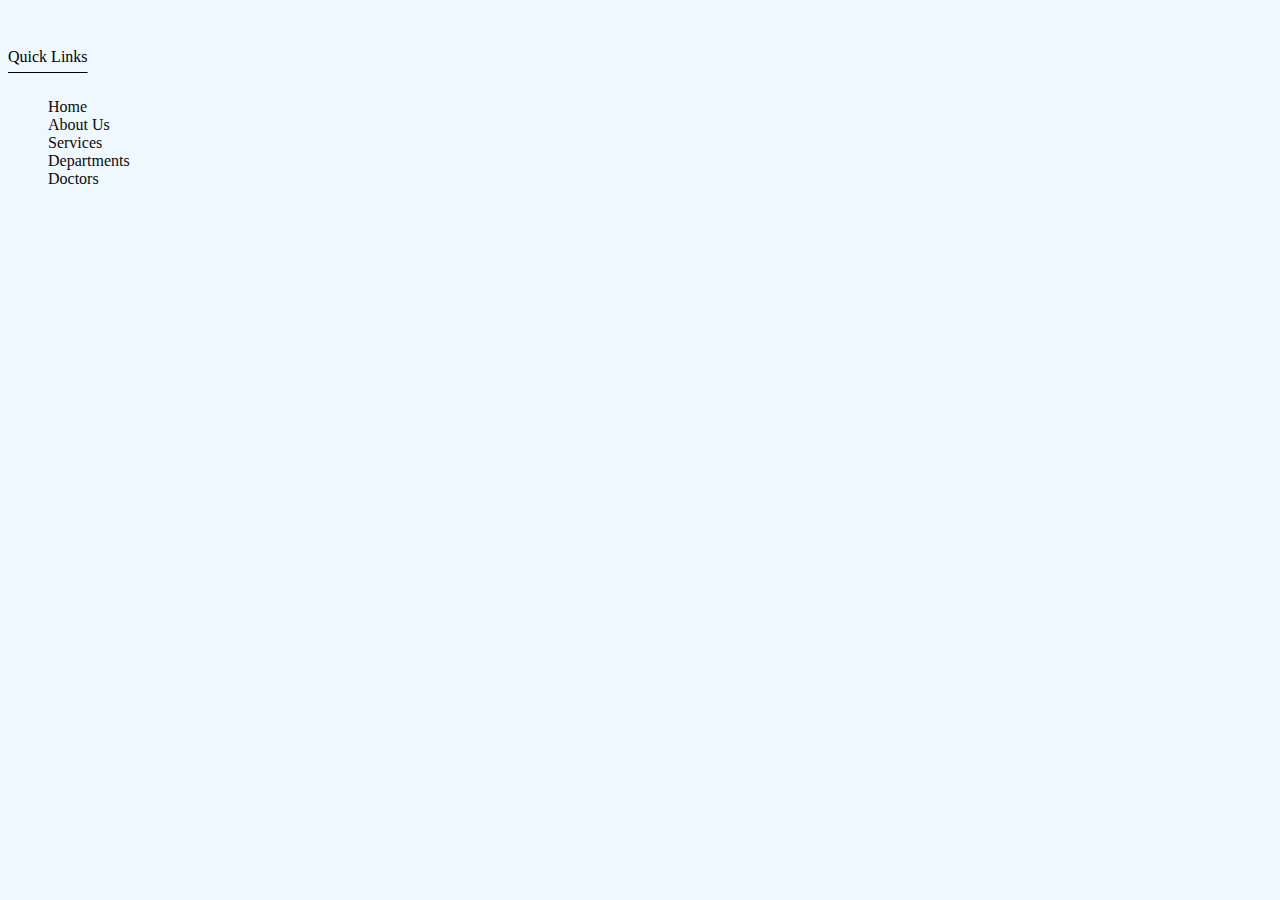
<file: Animation Hover Line Making/index.html>
<!DOCTYPE html>
<html lang="en">

<head>
    <meta charset="UTF-8">
    <meta name="viewport" content="width=device-width, initial-scale=1.0">
    <title>Animation Line Making</title>
</head>

<body>
    <!--*********************************************
     Animation Line making design with Hover Effect
     *********************************************** -->

    <div class="footer-2--div">
        <p class="footer-subheading"> Quick Links</p>
        <ul>
            <li> <a href="index.html"> Home </a> </li>
            <li> <a href="index.html"> About Us </a> </li>
            <li> <a href="index.html"> Services </a> </li>
            <li> <a href="index.html"> Departments </a> </li>
            <li> <a href="index.html"> Doctors </a> </li>
        </ul>

    </div>

    <style>
        body{
            background-color: aliceblue;
        }
        .footer-2--div {
            margin-top: 3rem;

            & p {
                text-decoration: underline;
                text-underline-offset: .6rem;
            }
        }

        .footer-2--div ul {
            margin-top: 2rem;
            list-style: none;

        }

        li a {
            color: #0b0b0b;
            position: relative;
            text-decoration: none;
        }

        li a::before {
            content: "";
            position: absolute;
            display: block;
            width: 100%;
            height: .2rem;
            bottom: -0.4rem;
            left: 0;
            background-color: #0b0b0b;
            transform: scaleX(0);
            -webkit-transform: scaleX(0);
            -moz-transform: scaleX(0);
            -ms-transform: scaleX(0);
            -o-transform: scaleX(0);
            transition: transform 0.3s ease;
            -webkit-transition: transform 0.3s ease;
            -moz-transition: transform 0.3s ease;
            -ms-transition: transform 0.3s ease;
            -o-transition: transform 0.3s ease;
        }

        li a:hover::before {
            transform: scaleX(1);
            -webkit-transform: scaleX(1);
            -moz-transform: scaleX(1);
            -ms-transform: scaleX(1);
            -o-transform: scaleX(1);
        }
    </style>
</body>

</html>
</file>
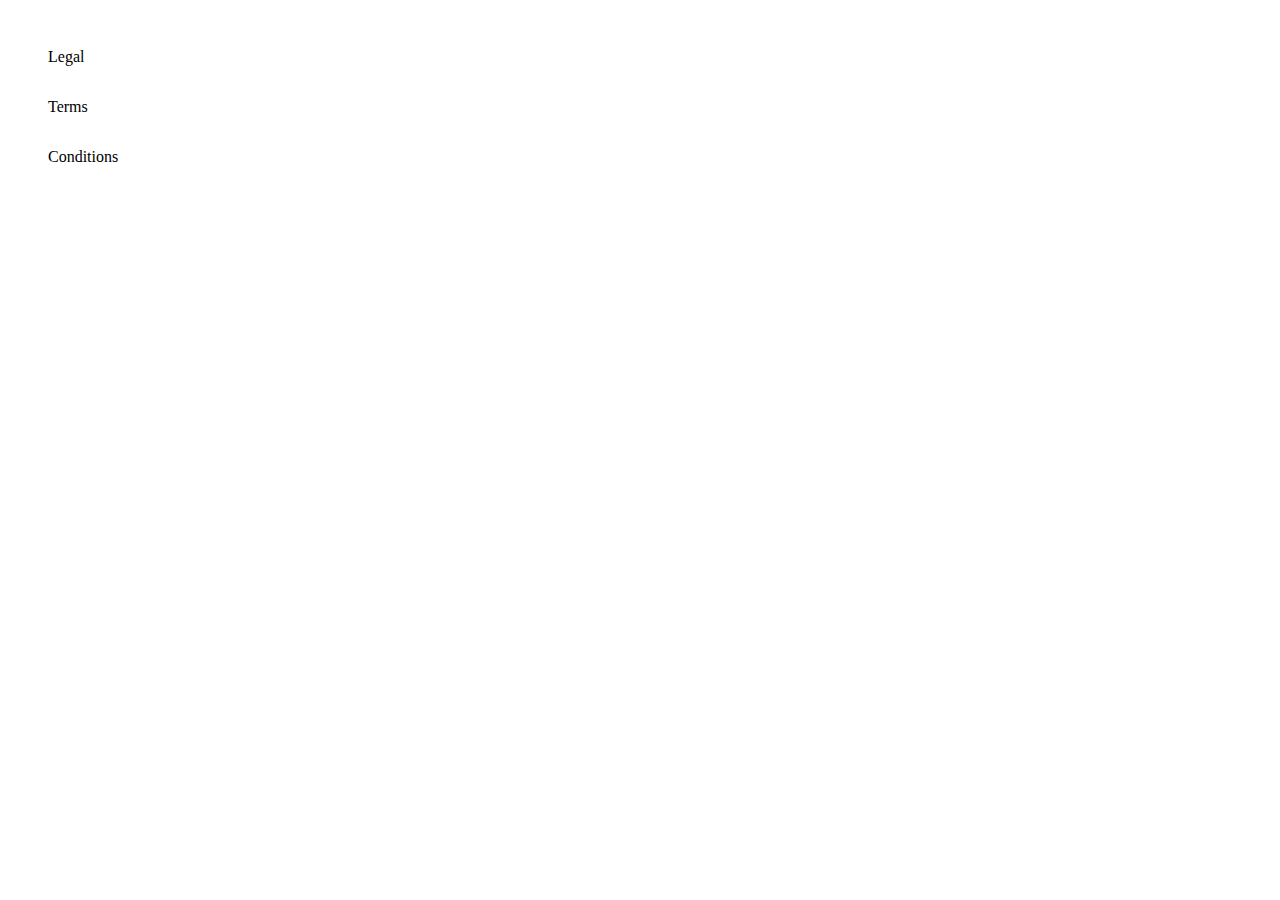
<file: Text Decoration/index.html>
<!DOCTYPE html>
<html lang="en">
<head>
    <meta charset="UTF-8">
    <meta name="viewport" content="width=device-width, initial-scale=1.0">
    <title>Text Decoration</title>
    <link rel="stylesheet" href="style.css">
</head>
<body>

    <!--****************** Only making for text decoration concepts**************************** -->
    <footer>
          <div class="footer-4--div">
            <!-- <p class="footer-subheading"> Doctors </p> -->
            <ul>
              <li> <a href="#"> Legal</a> </li>
              <li> <a href="#"> Terms </a> </li>
              <li> <a href="#"> Conditions </a> </li>
            </ul>
    
          </div>
      </footer>
    
</body>
</html>
</file>
<file: Text Decoration/style.css>
.footer-4--div {
    margin-top: 3rem;
  
    & p{
      text-decoration: underline;
      text-underline-offset: .6rem;
    }
  }
  
  .footer-4--div ul  {
    list-style: none;
    margin-top: 2rem;
    & li a {
      color: var(--white-color);
      text-decoration: underline solid transparent;
      text-underline-offset: .8rem;
      transition: text-decoration .3s ease ;
      -webkit-transition: text-decoration .3s ease ;
      -moz-transition: text-decoration .3s ease ;
      -ms-transition: text-decoration .3s ease ;
      -o-transition: text-decoration .3s ease ;
      display: block;
      margin-bottom: 2rem;
  }

  
  & li a:hover {
    text-decoration: underline ;
    text-underline-offset: .8rem;
    text-decoration-color: var(--main-color);
    -moz-text-decoration-color: var(--main-color);
  }
  }
</file>
